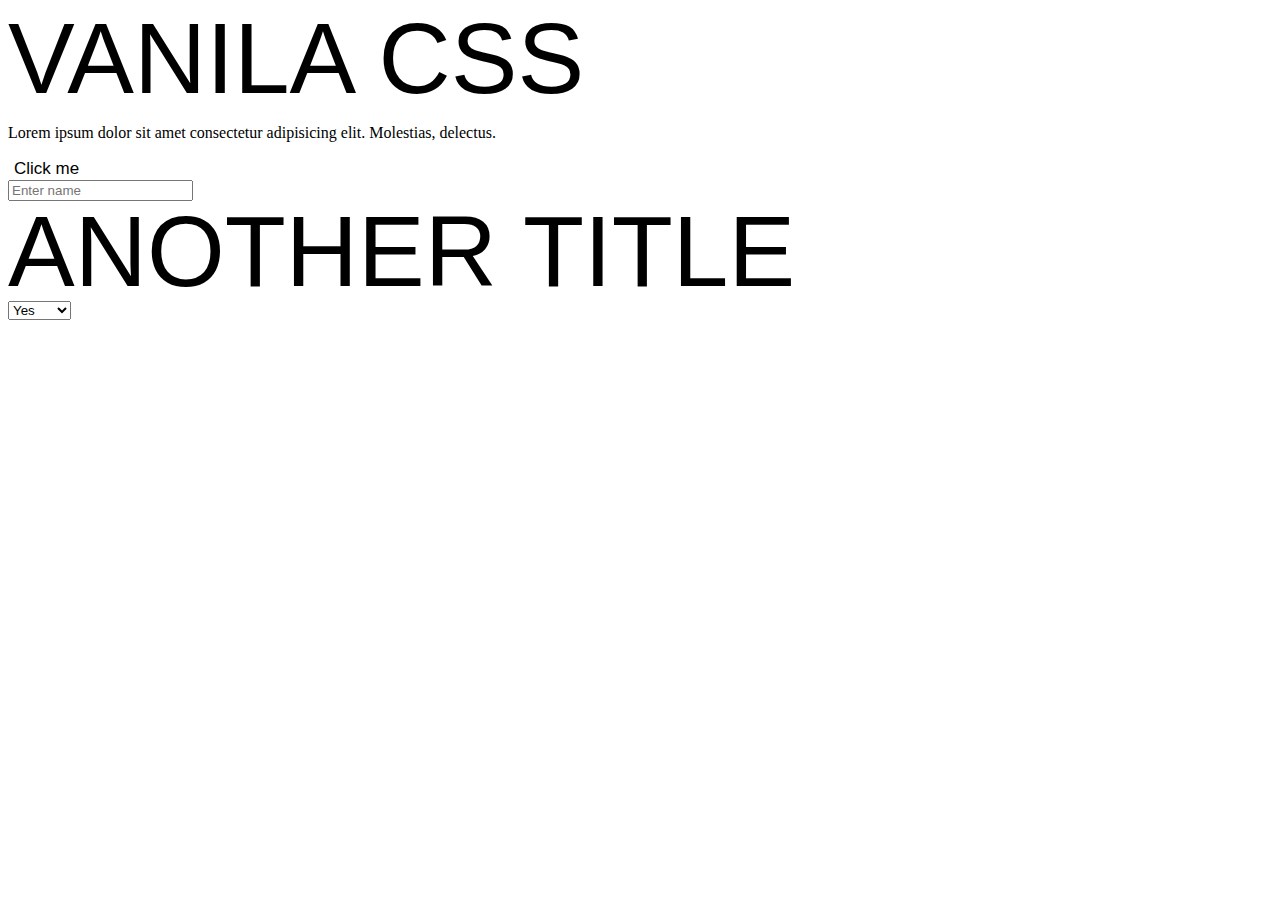
<file: vanilaHtml/index.html>
<!DOCTYPE html>
<html lang="en">

<head>
    <meta charset="UTF-8" />
    <meta http-equiv="X-UA-Compatible" content="IE=edge" />
    <meta name="viewport" content="width=device-width, initial-scale=1.0" />
    <title>Vanila</title>
    <link rel="stylesheet" href="style.css" />
</head>

<body>
    <h1 class="main-title">Vanila css</h1>
    <p>Lorem ipsum dolor sit amet consectetur adipisicing elit. Molestias,
        delectus.</p>
    <button class="btn">Click me</button> <br />
    <input type="text" placeholder="Enter name" />
    <h3 class="main-title">Another title</h3>

    <select name="" id="">
        <option value="">Yes</option>
        <option value="">No</option>
        <option value="">Maybe</option>
    </select>
</body>

</html>
</file>
<file: vanilaHtml/style.css>
.main-title {
  text-transform: uppercase;
  font-weight: normal;
  font-size: 100px;
  font-family: "Lucida Sans", "Lucida Sans Regular", "Lucida Grande",
    "Lucida Sans Unicode", Geneva, Verdana, sans-serif;
  margin: 0;
  line-height: 1;
}

.btn {
  border: none;
  background-color: white;
  font-size: 17px;
}
</file>
